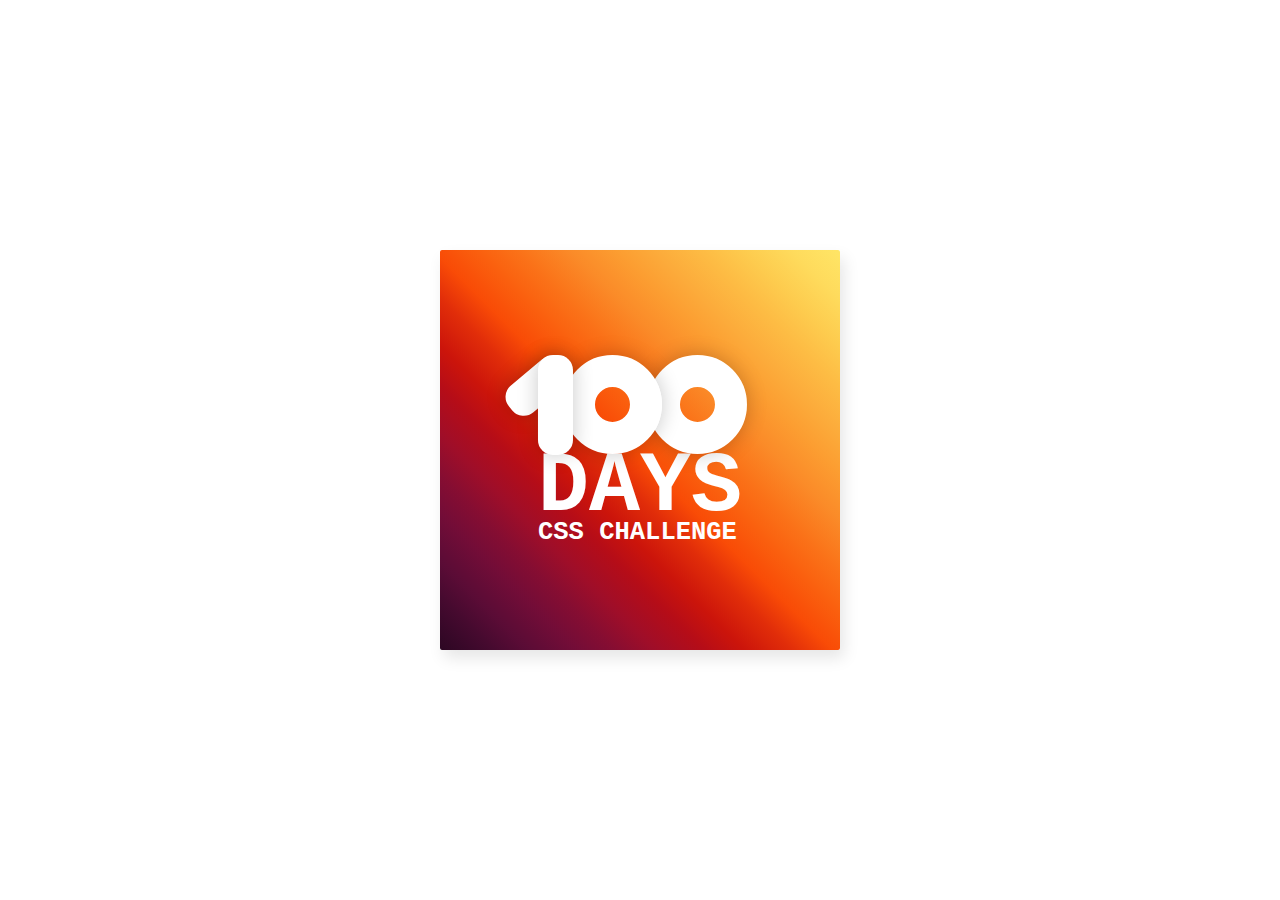
<file: day001/index.html>
<!DOCTYPE html>
<html lang="en">
  <head>
    <meta charset="UTF-8">
    <meta http-equiv="X-UA-Compatible" content="IE=edge">
    <meta name="viewport" content="width=device-width, initial-scale=1.0">
    <link rel="stylesheet" href="./style.css">
    <title>100 Days Css - Day 001</title>
  </head>
  <body>
    <div class="frame">
      <div class="center">
        <div class="number">
          <div class="one-first"></div>
          <div class="one-second"></div>
          <div class="zero-first"></div>
          <div class="zero-second"></div>
        </div>
        <div class="days">
          days
        </div>
        <div class="challenge">
          css challenge
        </div>
      </div>
    </div>
  </body>
</html>
</file>
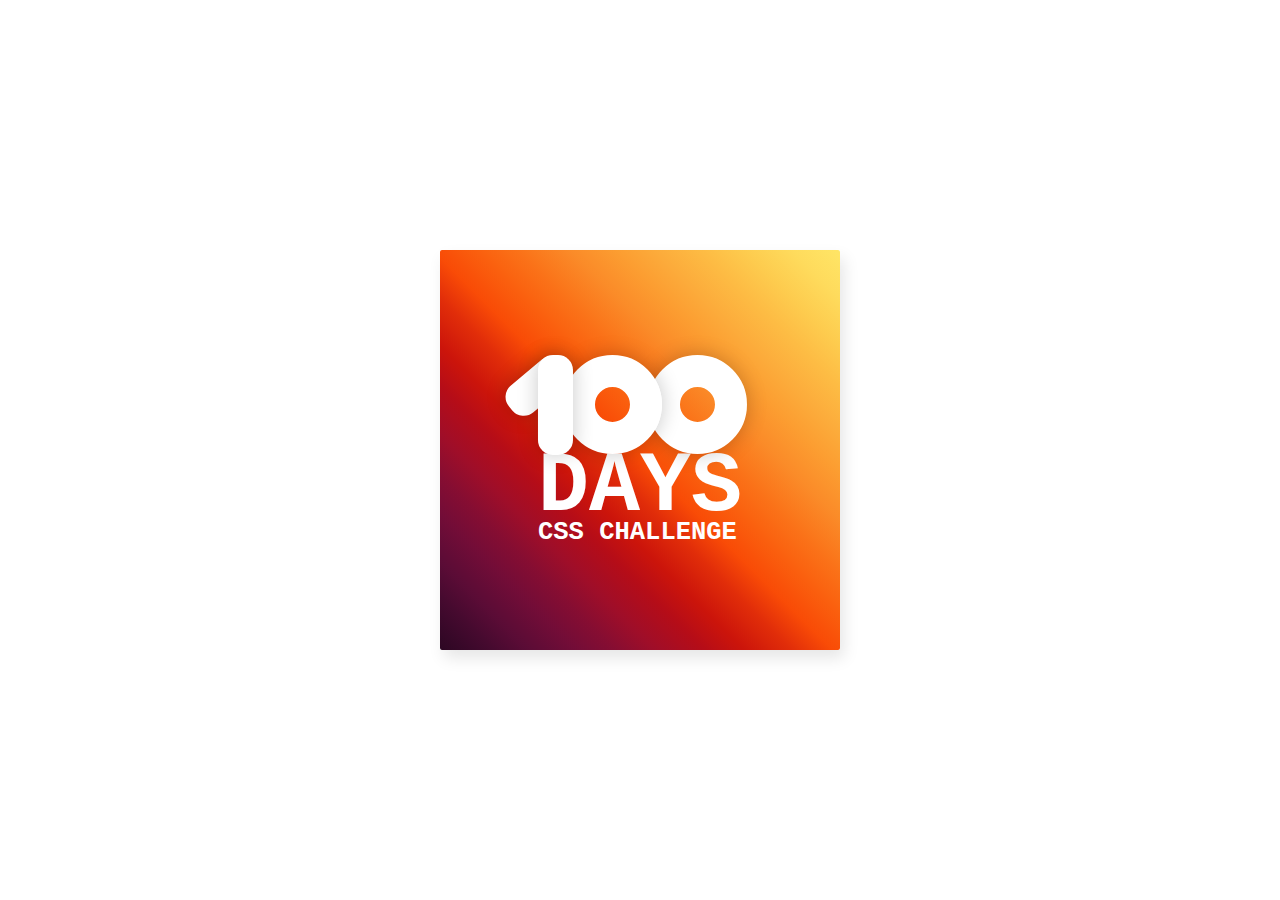
<file: Day001Title/index.html>
<!DOCTYPE html>
<html lang="en">
  <head>
    <meta charset="UTF-8">
    <meta http-equiv="X-UA-Compatible" content="IE=edge">
    <meta name="viewport" content="width=device-width, initial-scale=1.0">
    <link rel="stylesheet" href="./style.css">
    <title>100 Days Css - Day 001 - Title</title>
  </head>
  <body>
    <div class="frame">
      <div class="center">
        <div class="number">
          <div class="one-first"></div>
          <div class="one-second"></div>
          <div class="zero-first"></div>
          <div class="zero-second"></div>
        </div>
        <div class="days">
          days
        </div>
        <div class="challenge">
          css challenge
        </div>
      </div>
    </div>
  </body>
</html>
</file>
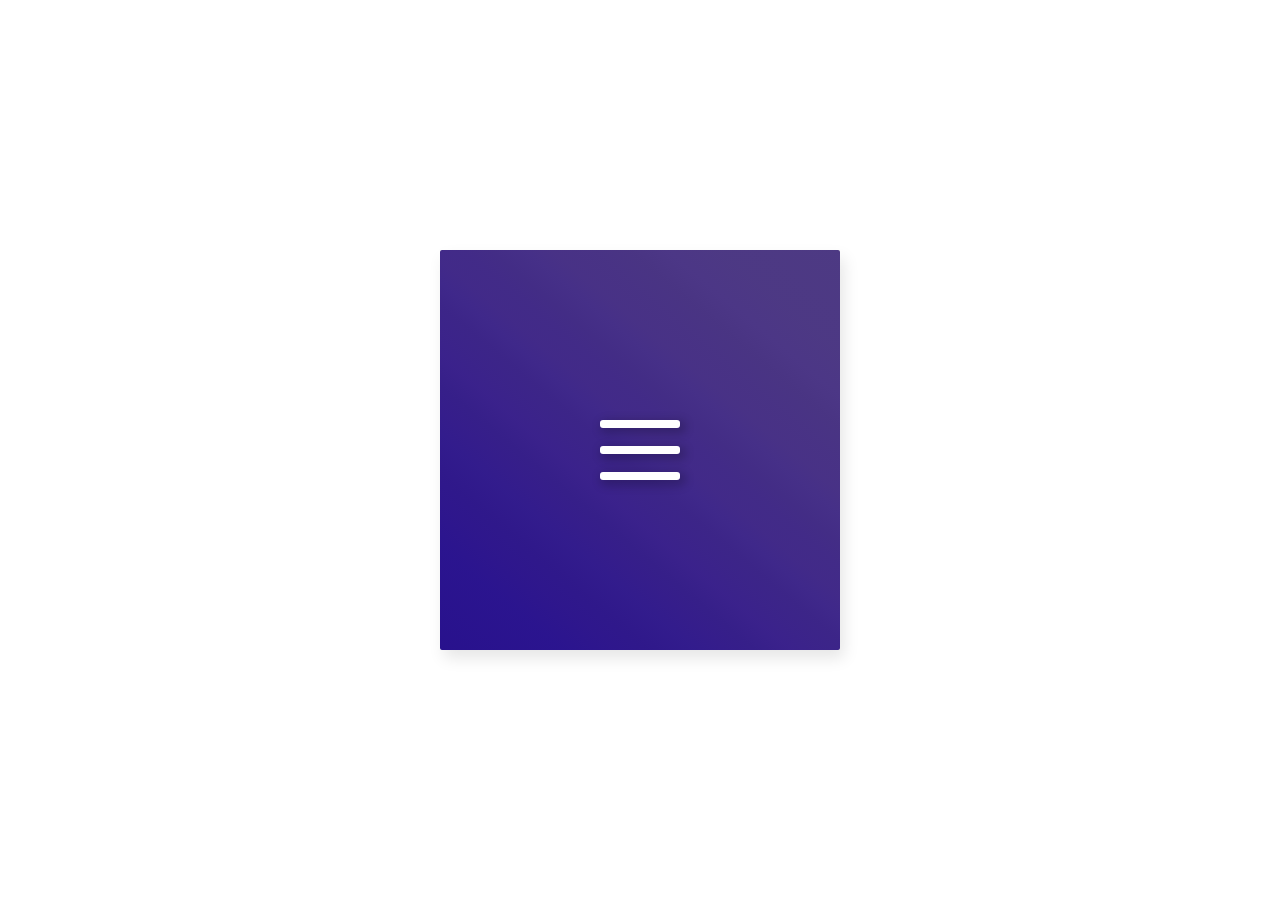
<file: Day002BurgerIcon/index.html>
<!DOCTYPE html>
<html lang="en">
<head>
  <meta charset="UTF-8">
  <meta http-equiv="X-UA-Compatible" content="IE=edge">
  <meta name="viewport" content="width=device-width, initial-scale=1.0">
  <link rel="stylesheet" href="./style.css">
  <title>100 Days Css - Day 002 - Burger Icon</title>
</head>
<body>
  <div class="frame">
    <div class="center">
      <div id="burger" class="burger no-animation">
        <div class="line line-1"></div>
        <div class="line line-2"></div>
        <div class="line line-3"></div>
      </div>
    </div>
  </div>
  <script src="./script.js"></script>
</body>
</html>
</file>
<file: day001/style.css>
.frame {
  position: absolute;
  top: 50%;
  left: 50%;
  width: 400px;
  height: 400px;
  margin-top: -200px;
  margin-left: -200px;
  border-radius: 2px;
	box-shadow: 4px 8px 16px 0 rgba(0,0,0,0.1);
	overflow: hidden;
  background-image: linear-gradient(
  45deg,
  hsl(315deg 73% 10%) 0%,
  hsl(322deg 75% 15%) 6%,
  hsl(328deg 77% 20%) 11%,
  hsl(335deg 80% 25%) 17%,
  hsl(342deg 82% 29%) 22%,
  hsl(349deg 84% 34%) 27%,
  hsl(356deg 87% 38%) 33%,
  hsl(3deg 90% 42%) 38%,
  hsl(10deg 92% 46%) 44%,
  hsl(17deg 95% 50%) 49%,
  hsl(21deg 96% 52%) 55%,
  hsl(24deg 96% 54%) 60%,
  hsl(28deg 96% 57%) 66%,
  hsl(32deg 97% 59%) 72%,
  hsl(35deg 97% 61%) 77%,
  hsl(39deg 98% 63%) 83%,
  hsl(43deg 98% 65%) 88%,
  hsl(47deg 99% 68%) 94%,
  hsl(50deg 100% 70%) 100%
);
  color: #333;
	font-family: 'Courier New', 'Courier', sans-serif;
	-webkit-font-smoothing: antialiased;
	-moz-osx-font-smoothing: grayscale;
}

.center {
	display: flex;
	flex-direction: column;
	align-items: flex-start;
  position: absolute;
  top: 50%;
  left: 50%;
  transform: translate(-50%,-50%);
}

.number {
	width: 100%;
	height: 100px;
}

.one-first, .one-second, .zero-first, .zero-second {
		position: absolute;
		box-shadow: 0px 0px 20px 1px rgba(0,0,0,0.2);
	}

.one-first, .one-second {
		background: white;
		border-radius: 15px;
	}

.one-first {
	width: 35px;
	height: 70px;
	transform: translate(-18px, -4px) rotate(50deg);
	z-index: 666;
}

.one-second {
	width: 35px;
	height: 100px;
	z-index: 999;
}

.zero-first, .zero-second {
	width: 35px;
	height: 35px;
	background: transparent;
	border-radius: 100%;
	border: 32px solid #fff;
}

.zero-first {
	transform: translate(25px);
	z-index: 888;
}

.zero-second {
	transform: translate(110px);
	z-index: 777;
}

.days, .challenge {
	text-transform: uppercase;
	font-weight: 700;
	color: #fff;
}

.days {
	font-size: 85px;
	line-height: 65px;
}

.challenge {
	font-size: 25.5px;
	line-height: 25px;
}
</file>
<file: Day001Title/style.css>
.frame {
  position: absolute;
  top: 50%;
  left: 50%;
  width: 400px;
  height: 400px;
  margin-top: -200px;
  margin-left: -200px;
  border-radius: 2px;
	box-shadow: 4px 8px 16px 0 rgba(0,0,0,0.1);
	overflow: hidden;
  background-image: linear-gradient(
  45deg,
  hsl(315deg 73% 10%) 0%,
  hsl(322deg 75% 15%) 6%,
  hsl(328deg 77% 20%) 11%,
  hsl(335deg 80% 25%) 17%,
  hsl(342deg 82% 29%) 22%,
  hsl(349deg 84% 34%) 27%,
  hsl(356deg 87% 38%) 33%,
  hsl(3deg 90% 42%) 38%,
  hsl(10deg 92% 46%) 44%,
  hsl(17deg 95% 50%) 49%,
  hsl(21deg 96% 52%) 55%,
  hsl(24deg 96% 54%) 60%,
  hsl(28deg 96% 57%) 66%,
  hsl(32deg 97% 59%) 72%,
  hsl(35deg 97% 61%) 77%,
  hsl(39deg 98% 63%) 83%,
  hsl(43deg 98% 65%) 88%,
  hsl(47deg 99% 68%) 94%,
  hsl(50deg 100% 70%) 100%
);
  color: #333;
	font-family: 'Courier New', 'Courier', sans-serif;
	-webkit-font-smoothing: antialiased;
	-moz-osx-font-smoothing: grayscale;
}

.center {
	display: flex;
	flex-direction: column;
	align-items: flex-start;
  position: absolute;
  top: 50%;
  left: 50%;
  transform: translate(-50%,-50%);
}

.number {
	width: 100%;
	height: 100px;
}

.one-first, .one-second, .zero-first, .zero-second {
		position: absolute;
		box-shadow: 0px 0px 20px 1px rgba(0,0,0,0.2);
	}

.one-first, .one-second {
		background: white;
		border-radius: 15px;
	}

.one-first {
	width: 35px;
	height: 70px;
	transform: translate(-18px, -4px) rotate(50deg);
	z-index: 666;
}

.one-second {
	width: 35px;
	height: 100px;
	z-index: 999;
}

.zero-first, .zero-second {
	width: 35px;
	height: 35px;
	background: transparent;
	border-radius: 100%;
	border: 32px solid #fff;
}

.zero-first {
	transform: translate(25px);
	z-index: 888;
}

.zero-second {
	transform: translate(110px);
	z-index: 777;
}

.days, .challenge {
	text-transform: uppercase;
	font-weight: 700;
	color: #fff;
}

.days {
	font-size: 85px;
	line-height: 65px;
}

.challenge {
	font-size: 25.5px;
	line-height: 25px;
}
</file>
<file: Day002BurgerIcon/style.css>
.frame {
  position: absolute;
  top: 50%;
  left: 50%;
  width: 400px;
  height: 400px;
  margin-top: -200px;
  margin-left: -200px;
  border-radius: 2px;
	box-shadow: 4px 8px 16px 0 rgba(0,0,0,0.1);
	overflow: hidden;
  background: #fff;
  color: #333;
	font-family: 'Open Sans', Helvetica, sans-serif;
	-webkit-font-smoothing: antialiased;
	-moz-osx-font-smoothing: grayscale;
	background-image: linear-gradient(
  40deg,
  hsl(251deg 78% 31%) 0%,
  hsl(251deg 75% 32%) 14%,
  hsl(252deg 72% 32%) 20%,
  hsl(252deg 70% 32%) 24%,
  hsl(252deg 67% 33%) 29%,
  hsl(253deg 65% 33%) 33%,
  hsl(253deg 63% 33%) 36%,
  hsl(254deg 61% 34%) 40%,
  hsl(254deg 59% 34%) 43%,
  hsl(254deg 57% 34%) 47%,
  hsl(254deg 55% 35%) 50%,
  hsl(255deg 53% 35%) 53%,
  hsl(255deg 52% 35%) 57%,
  hsl(255deg 50% 35%) 60%,
  hsl(255deg 48% 36%) 64%,
  hsl(256deg 46% 36%) 67%,
  hsl(256deg 45% 36%) 71%,
  hsl(256deg 43% 36%) 76%,
  hsl(256deg 42% 37%) 80%,
  hsl(256deg 40% 37%) 86%,
  hsl(256deg 39% 37%) 100%
);
}

.center {
  position: absolute;
  top: 50%;
  left: 50%;
  transform: translate(-50%,-50%);
}

.burger {
	width: 80px;
	height: 60px;
	display: flex;
	flex-direction: column;
	justify-content: space-around;
	align-items: center;
}

.burger:not(.no-animation) .line-1 {
		animation: line-1-animation 1s cubic-bezier(0.86,0,0.07,1) forwards;
}
.burger:not(.no-animation) .line-2 {
		animation: line-2-animation 1s cubic-bezier(0.86,0,0.07,1) forwards;
	}
.burger:not(.no-animation) .line-3 {
		animation: line-3-animation 1s cubic-bezier(0.86,0,0.07,1) forwards;
}

.burger:not(.no-animation):not(.active)	.line-1 {
		animation: line-1-animation-reverse 1s cubic-bezier(0.86,0,0.07,1) forwards;
}
.burger:not(.no-animation):not(.active) .line-2 {
		animation: line-2-animation-reverse 1s cubic-bezier(0.86,0,0.07,1) forwards;
}
.burger:not(.no-animation):not(.active) .line-3 {
		animation: line-3-animation-reverse 1s cubic-bezier(0.86,0,0.07,1) forwards;
}


.line {
	position: absolute;
	width: 80px;
	height: 8px;
	background: #fff;
	border-radius: 3px;
	box-shadow: 3px 3px 10px 3px rgba(0,0,0,0.2);
}

.line-1 {
	top: 0%;
}

.line-2 {
	top: 50%;
	transform: translateY(-50%);
}

.line-3 {
	top: 100%;
	transform: translateY(-100%);
}

@keyframes line-1-animation {
	0% {
		top: 0;
	}
	50% {
		top: 50%;
		transform: translateY(-50%);
	}
	100% {
		top: 50%;
		transform: translateY(-50%) rotate(45deg);
	}
}

@keyframes line-1-animation-reverse {
	0% {
		top: 50%;
		transform: translateY(-50%) rotate(45deg);
	}
	50% {
		top: 50%;
		transform: translateY(-50%);
	}
	100% {
		top: 0;
	}
}

@keyframes line-2-animation {
	0% {
		width: 80px;
		opacity: 1;
	}
	50% {
		width: 0px;
		opacity: 0;
	}
	100% {
		width: 0px;
		opacity: 0;	
	}
}

@keyframes line-2-animation-reverse {
	0% {
		width: 0px;
		opacity: 0;
	}
	50% {
		width: 0px;
		opacity: 0;
	}
	100% {
		width: 80px;
		opacity: 1;
	}
}

@keyframes line-3-animation {
	0% {
		bottom: 0;
	}
	50% {
		top: 50%;
		transform: translateY(-50%);
	}
	100% {
		top: 50%;
		transform: translateY(-50%) rotate(135deg);
	}
}

@keyframes line-3-animation-reverse {
	0% {
		top: 50%;
		transform: translateY(-50%) rotate(135deg);
	}
	50% {
		top: 50%;
		transform: translateY(-50%);
	}
	100% {
		bottom: 0;
	}
}
</file>
